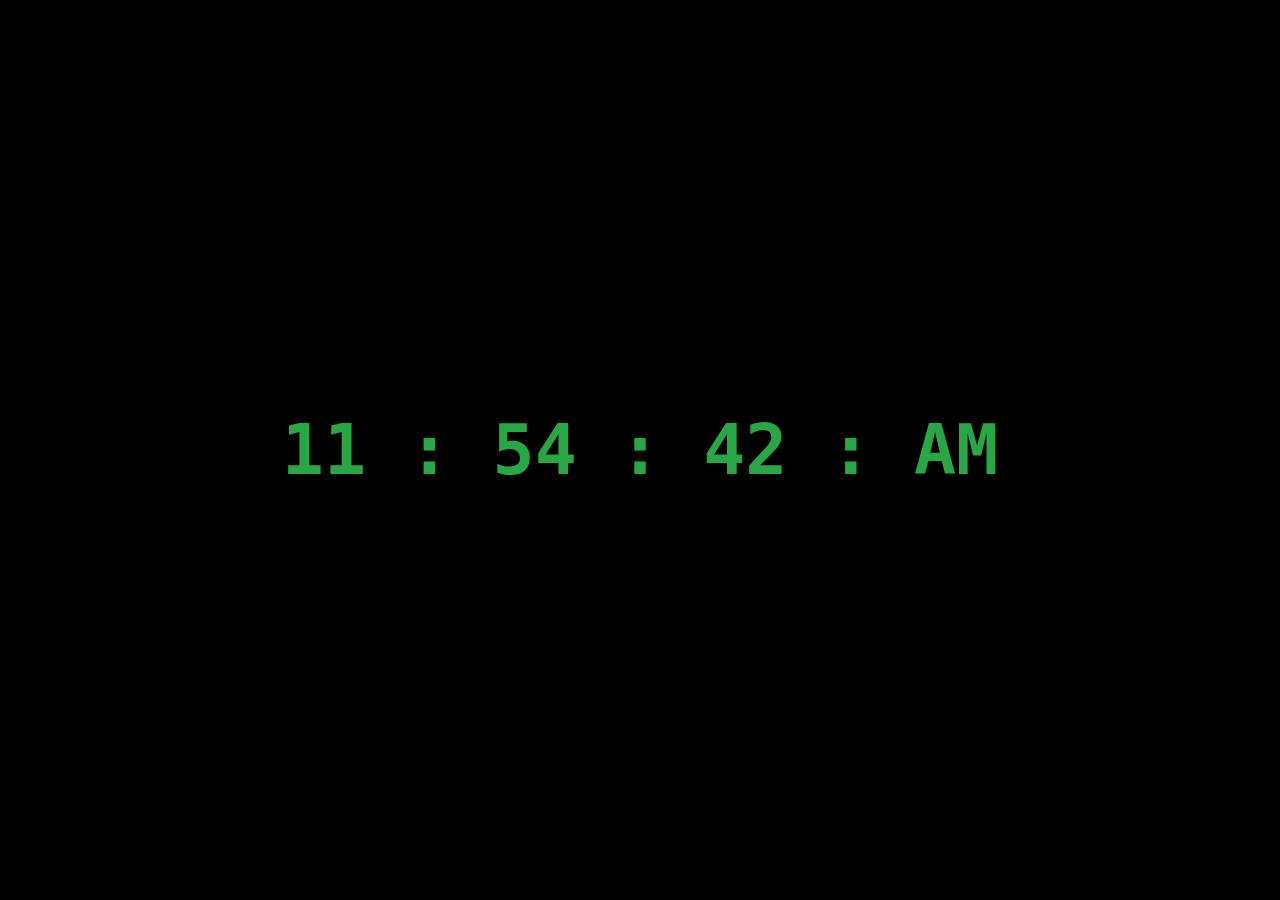
<file: Digital clock/index.html>
<!DOCTYPE html>
<html lang="en">
<head>
    <meta charset="UTF-8">
    <meta name="viewport" content="width=device-width, initial-scale=1.0">
    <title>Digital clock</title>
    <link rel="stylesheet" href="https://cdn.jsdelivr.net/npm/bootstrap@4.5.3/dist/css/bootstrap.min.css"
    integrity="sha384-TX8t27EcRE3e/ihU7zmQxVncDAy5uIKz4rEkgIXeMed4M0jlfIDPvg6uqKI2xXr2" crossorigin="anonymous">
<link rel="stylesheet" href="style.css">
</head>
<body onload="showTime()">
    <div class="container text-center my-5">
        <h1 id="clock"> </h1>
    </div>
    <script src="script.js"></script>
</body>
</html>
</file>
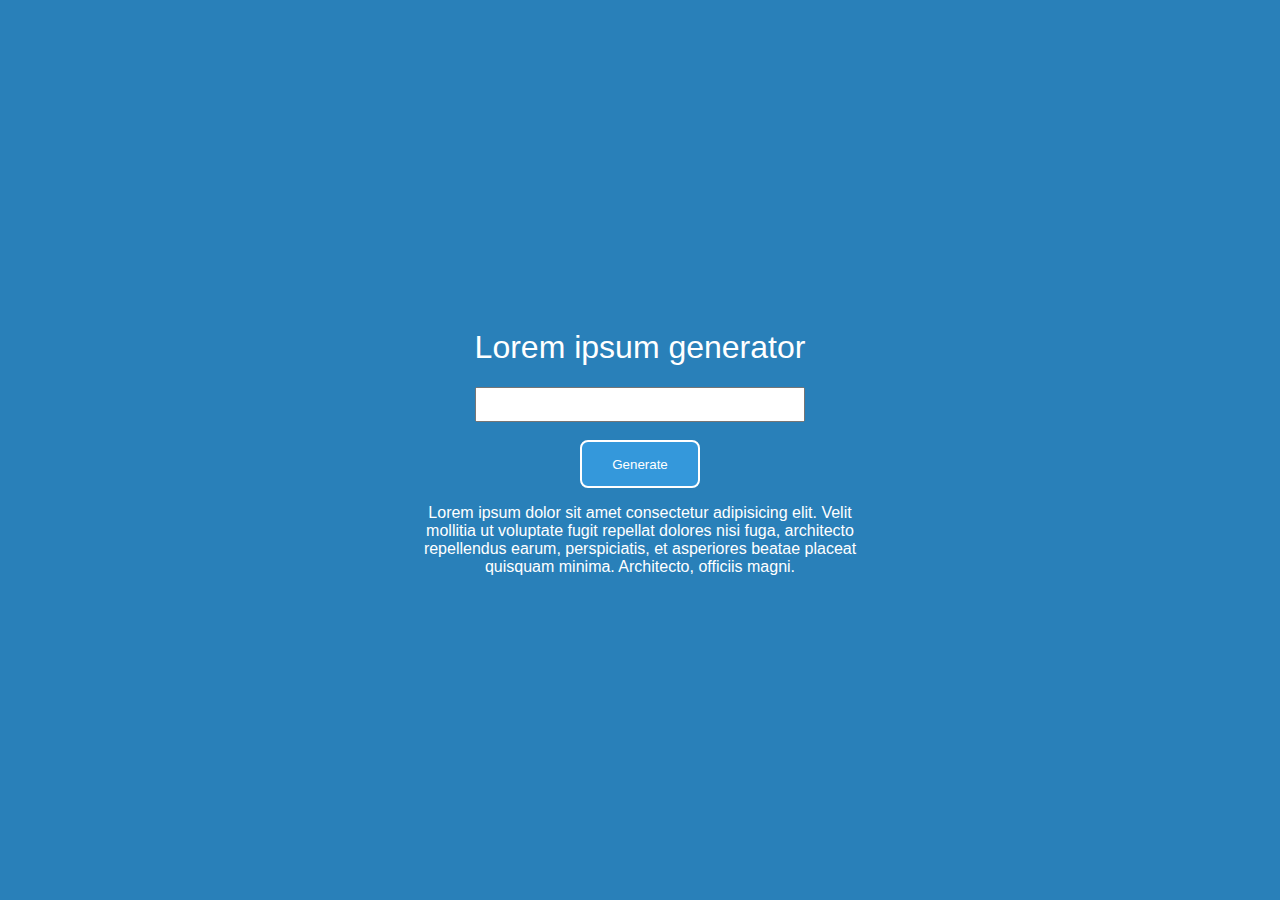
<file: Lorem ipsum generator/index.html>
<!DOCTYPE html>
<html lang="en">

<head>
    <meta charset="UTF-8">
    <meta name="viewport" content="width=device-width, initial-scale=1.0">
    <title>Lorem ipsum generator</title>
    <link rel="stylesheet" href="style.css">
</head>

<body>
    <form id="form">
    <h1>Lorem ipsum generator</h1>
    <input type="number" id="input">
    <br/>
    <br/>
    <button id="generate" type="submit">Generate</button>
    <article id="lorem-text">
        <p>Lorem ipsum dolor sit amet consectetur adipisicing elit. 
            Velit mollitia ut voluptate fugit repellat dolores nisi fuga, architecto repellendus earum, perspiciatis, 
            et asperiores beatae placeat quisquam minima. Architecto, officiis magni.</p>
    </article>
</form>
</body>
<script src="script.js"></script>
<script>
const form = document.getElementById("form")
const input = document.getElementById("input")
const result = document.getElementById("lorem-text")

form.addEventListener("submit", (e) => {
e.preventDefault()
const value = parseInt(input.value)
const random = Math.floor(Math.random() * text.length)

if (isNaN(value) || value <= 0 || value > 11) {
    result.innerHTML = `<p class="result">${text[random]}</p>`
} else {
    let temptext = text.slice(0, value)
    temptext = temptext
    .map(function (item) {
        return `<p class="result">${item}</p>`
    })
    .join("")
    result.innerHTML = temptext;
}
})

</script>

</html>
</file>
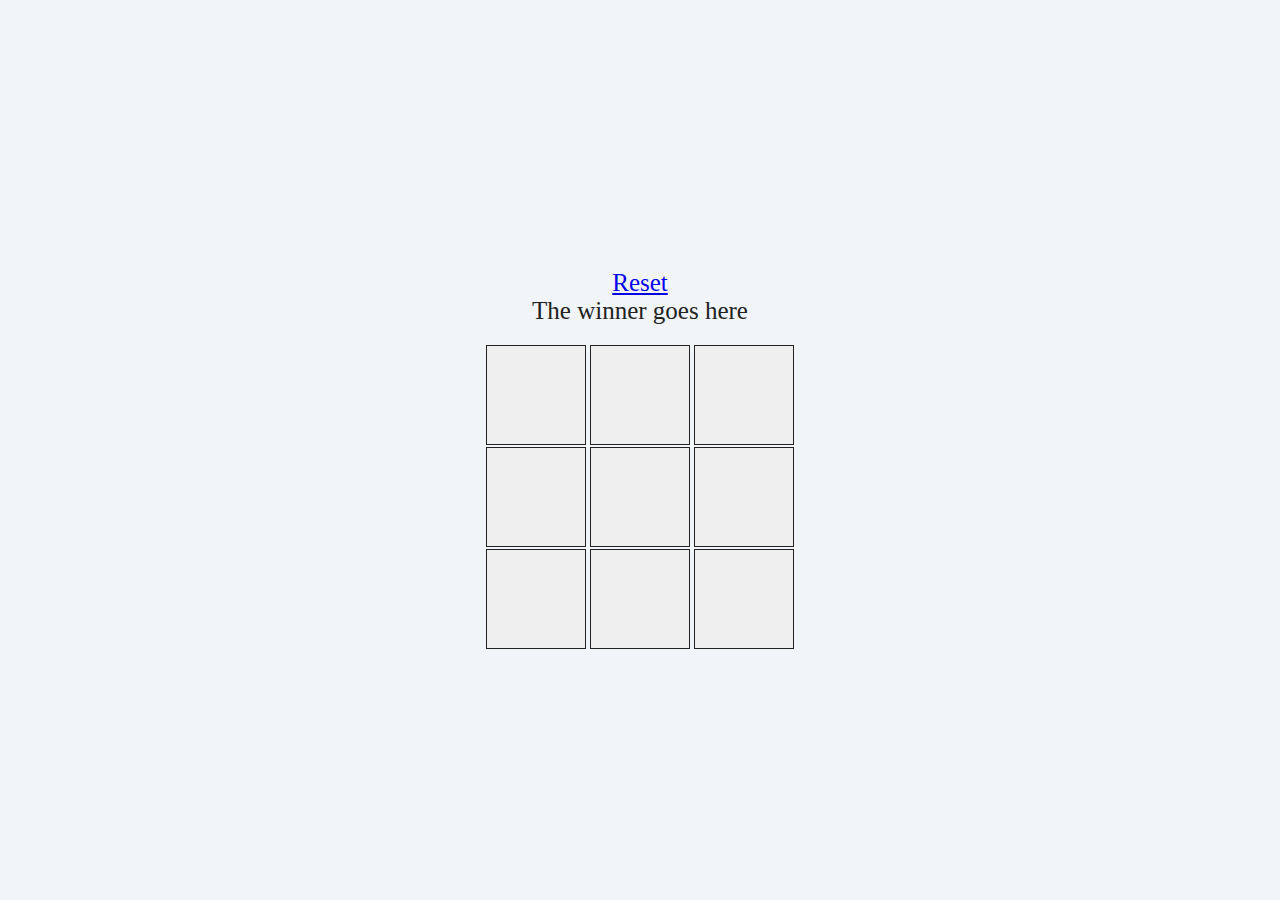
<file: Tic_tac_toe/index.html>
<!DOCTYPE html>
<html lang="en">
<head>
    <meta charset="UTF-8">
    <meta http-equiv="X-UA-Compatible" content="IE=edge">
    <meta name="viewport" content="width=device-width, initial-scale=1.0">
    <title>Tic tac toe</title>
    <link rel="stylesheet" href="style.css">
</head>
<body>
    <div id="game_container">
        <div id="controls">
            <a href="index.html">Reset</a>
            <p id="winner">The winner goes here</p>
        </div>
        <button class="btn"></button>
        <button class="btn"></button>
        <button class="btn"></button>
        <br/>
        <button class="btn"></button>
        <button class="btn"></button>
        <button class="btn"></button>
        <br/>
        <button class="btn"></button>
        <button class="btn"></button>
        <button class="btn"></button>
    </div>
</body>
     <script src="script.js"></script>
</html>
</file>
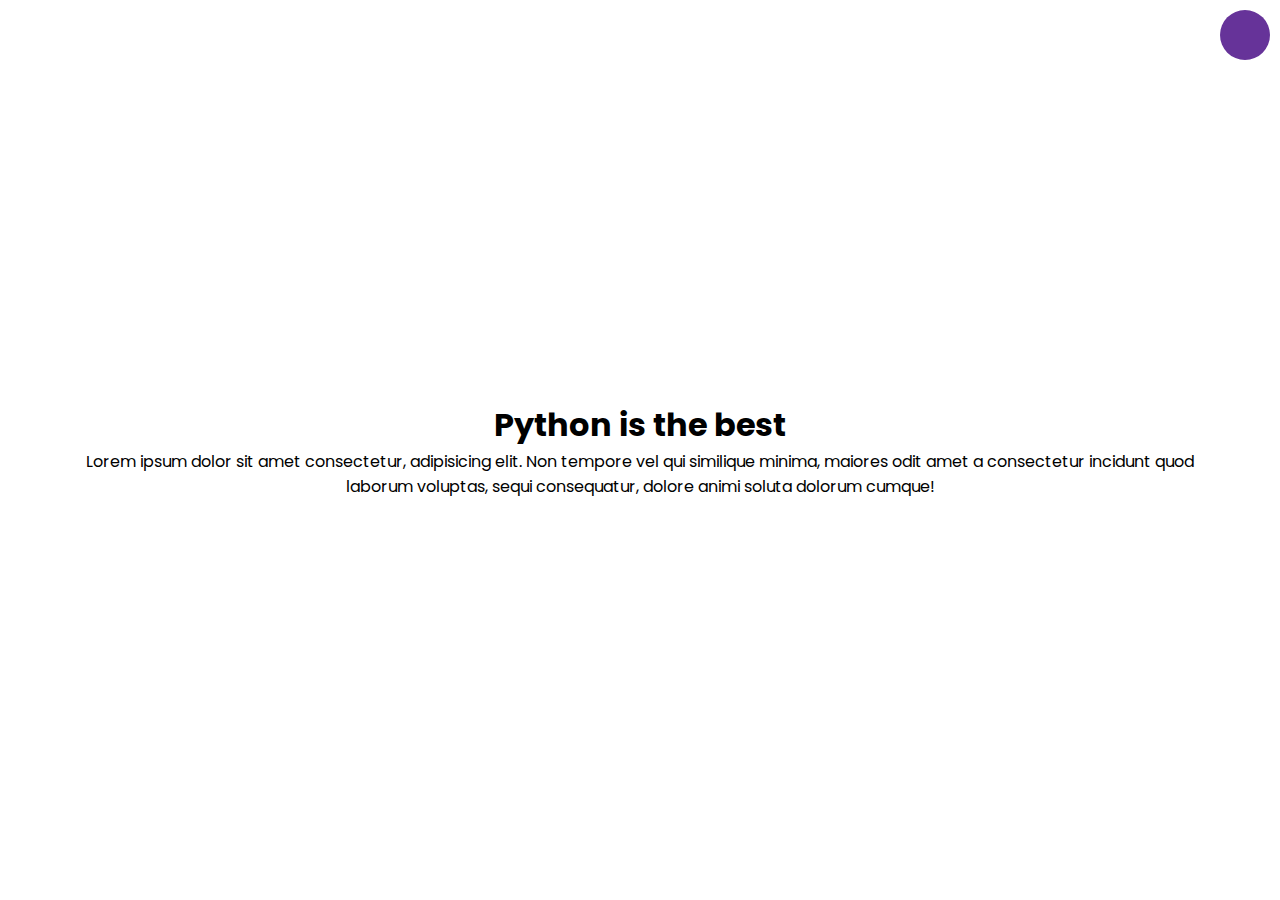
<file: Toggle dark mode/index.html>
<!DOCTYPE html>
<html lang="en">
<head>
    <meta charset="UTF-8">
    <meta name="viewport" content="width=device-width, initial-scale=1.0">
    <title>Toggle dark mode</title>
    <link rel="stylesheet" href="style.css">
</head>
<body>
  <div class="toggle-container">
      <input type="checkbox" id="toggle" name="toggle">
      <label for="toggle">
      </label>
    </div>
      <h1> Python is the best </h1>
      <p>
          Lorem ipsum dolor sit amet consectetur, adipisicing elit. Non tempore vel qui similique minima, maiores odit amet a consectetur incidunt quod laborum voluptas, 
          sequi consequatur, dolore animi soluta dolorum cumque!
      </p>
</body>
<script src="script.js"></script>
</html>
</file>
<file: Digital clock/style.css>
body {
    background-color: black;
    align-items: center;
    justify-content: center;
    text-align: center;
    min-height: 100vh;
    display: flex;
    margin: 0;
}

h1 {
    color: #28a745;
    font-size: 70px;
    font-family: "Roboto", monospace;
}
</file>
<file: Lorem ipsum generator/style.css>
body {
    text-align: center;
    align-items: center;
    justify-content: center;
    min-height: 100vh;
    margin: 0;
    display: flex;
    background-color: #2980b9;
    color: white;
    font-family: "Poppins", sans-serif;
}

h1 {
font-weight: 450;
font-family: Verdana, "Geneva", Tahoma, sans-serif;
}

#form {
    height: auto;
    width: 450px;
    text-align: center;
}

button {
  text-decoration: none;
  cursor: pointer;
  height: 48px;
  width: 120px;
  border-radius: 8px;
  color: white;
  border: 2px solid white;
  background-color: #3498db;

}

input {
    font-size: 25px;
}
</file>
<file: Tic_tac_toe/style.css>
* {
    box-sizing: border-box;
    margin: 0;
}


body {
    background-color: #f1f5f9;
    color: #222;
    align-items: center;
    justify-content: center;
    text-align: center;
    font-family: cursive;
    margin: 0;
    min-height: 100vh;
    display: flex;
}



.btn {
    cursor: pointer;
    height: 100px;
    width: 100px;
    border: 1px solid #222;
    font-size: 50px;
}

#controls {
    margin: 20px;
    font-size: 25px;
    text-decoration: none;
    font-style: normal;
    color: #222;
}
</file>
<file: Toggle dark mode/style.css>
@import url('https://fonts.googleapis.com/css2?family=Poppins:wght@400;500;600&display=swap');

* {
    margin: 0;
    padding: 0;
    box-sizing: border-box;
}

body {
    font-family: "Poppins", sans-serif;
    align-items: center;
    justify-content: center;
    text-align: center;
    min-height: 100vh;
    margin: 0;
    display: flex;
    flex-direction: column;
    padding: 5rem;
    transition: background 0.3s linear;
}


body.dark {
    background-color: #1f1f1f;
    color: white;
}

.toggle-container {
    position: fixed;
    top: 10px;
    right: 10px;
}

label {
    user-select: none;
    cursor: pointer;
    height: 50px;
    width: 50px;
    border-radius: 50%;
    display: inline-block;
    background-color: rebeccapurple;
    transition: background 0.3s linear;
}

body.dark label {
    background-color: white;
}
input {
    visibility: hidden;
}
</file>
